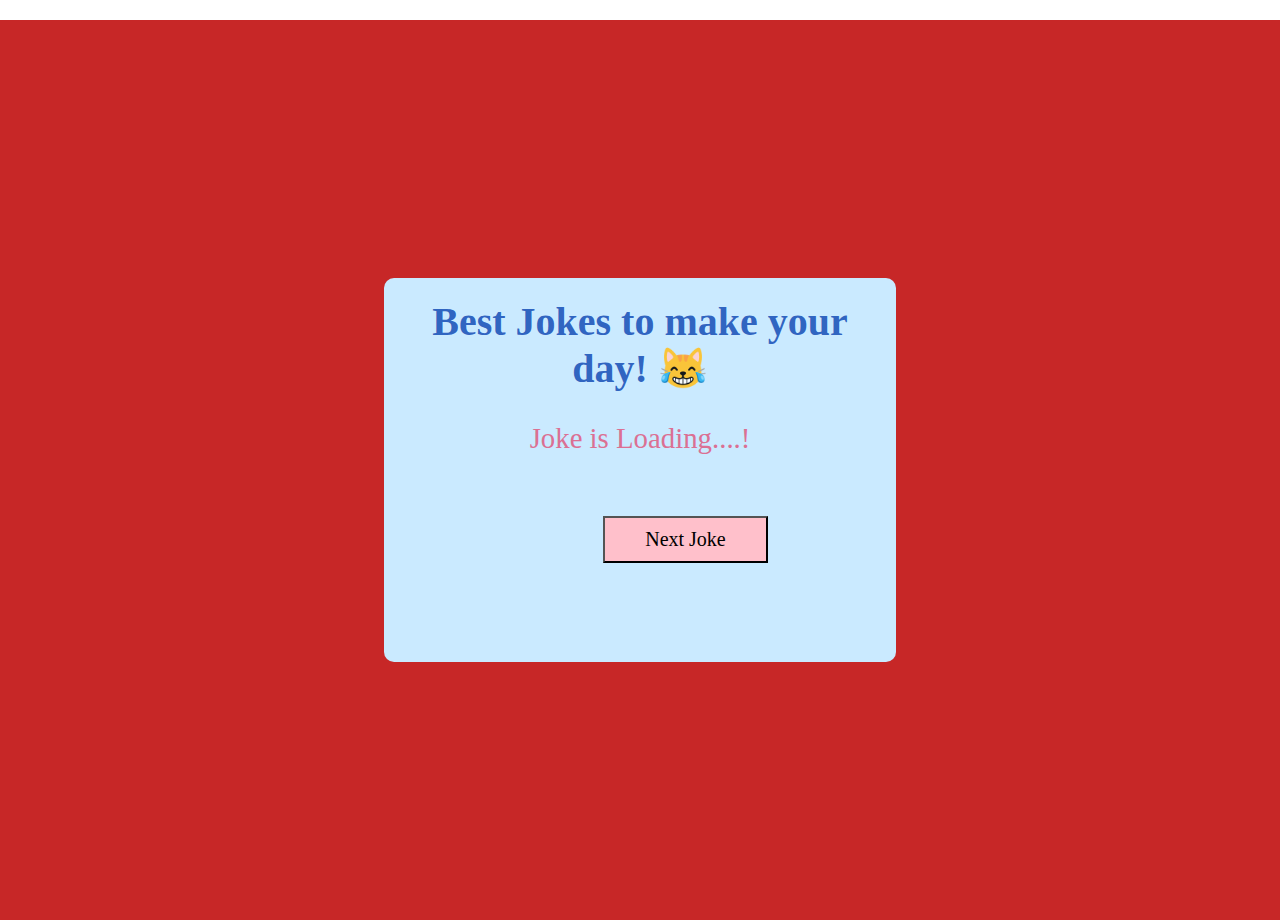
<file: fetchAPI - Promises/index.html>
<!DOCTYPE html>
<html lang="en">
<head>
    <meta charset="UTF-8">
    <meta http-equiv="X-UA-Compatible" content="IE=edge">
    <meta name="viewport" content="width=device-width, initial-scale=1.0">
    <link rel="stylesheet" href="style.css">
    <title>Best Jokes</title>
</head>
<body>
    <div class="container">
        <div class="child">
            <h1>Best Jokes to make your day! 😹</h1>
            <div id="jokes" class="jokes" > Joke is Loading....!</div>
            <button id="jokesBtn" class="btn">Next Joke</button>
        </div>
    </div>
    
    <script src="script.js"></script>
</body>
</html>
</file>
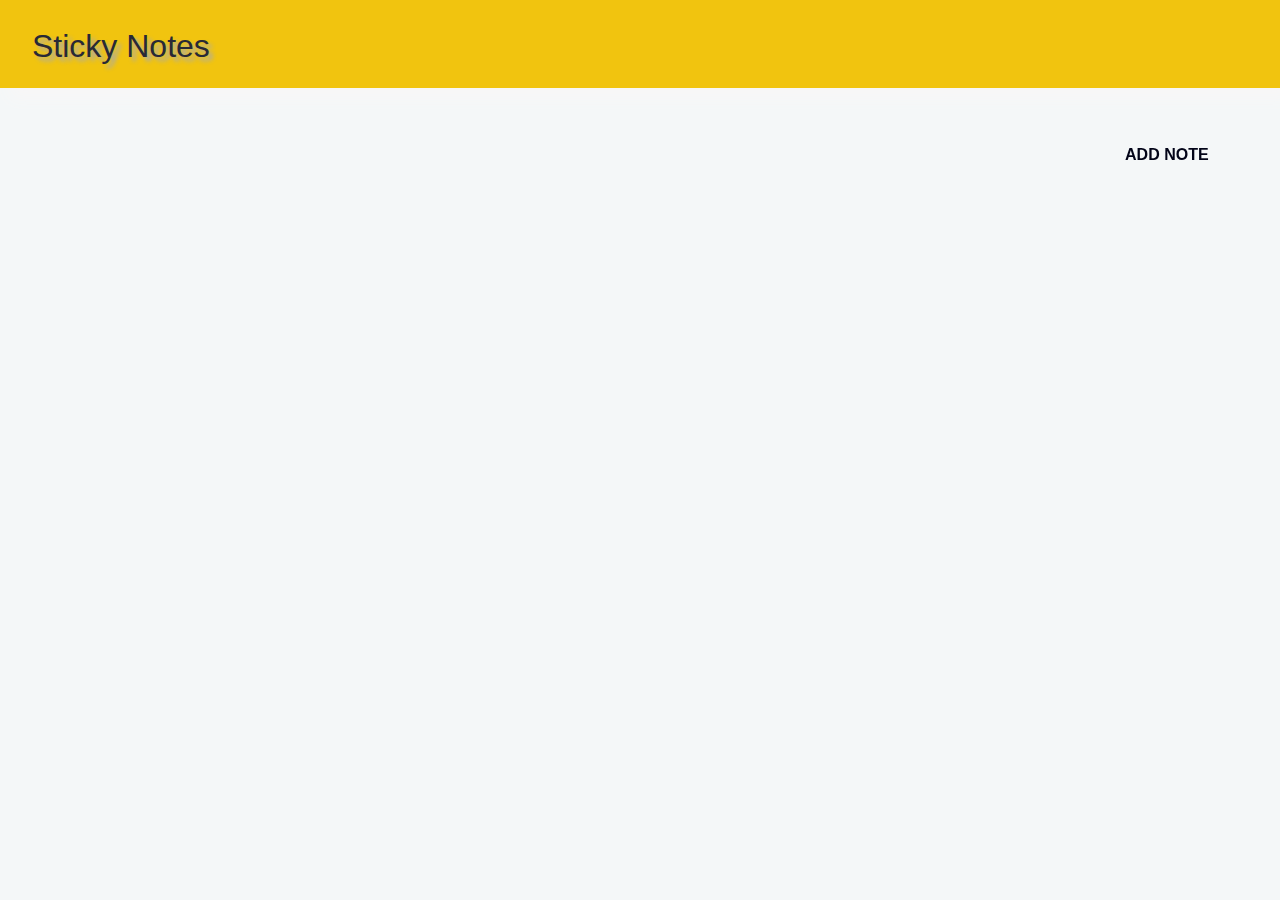
<file: GoogleKeepClone/index.html>
<!DOCTYPE html>
<html lang="en">
<head>
    <meta charset="UTF-8">
    <meta http-equiv="X-UA-Compatible" content="IE=edge">
    <meta name="viewport" content="width=device-width, initial-scale=1.0">
    <link rel="stylesheet" href="https://fonts.googleapis.com/css?family=Tangerine">
    <link rel="stylesheet" href="https://cdnjs.cloudflare.com/ajax/libs/font-awesome/5.10.0/css/all.min.css" integrity="sha512-PgQMlq+nqFLV4ylk1gwUOgm6CtIIXkKwaIHp/PAIWHzig/lKZSEGKEysh0TCVbHJXCLN7WetD8TFecIky75ZfQ==" crossorigin="anonymous" referrerpolicy="no-referrer" />
    <link rel="stylesheet" href="style.css">

    <title>Sticky Notes</title>
</head>
<body>
    
    <div class="heading">
        <h1> <i class="fas fa-sticky-note"></i> Sticky Notes</h1>
    </div>

    <div class="btn-div">
        <button class="learn-more" class="add" id="add">
            <span class="button-text">Add note</span>
        </button>
    </div>


    <script src="script.js"></script>

</body>
</html>
</file>
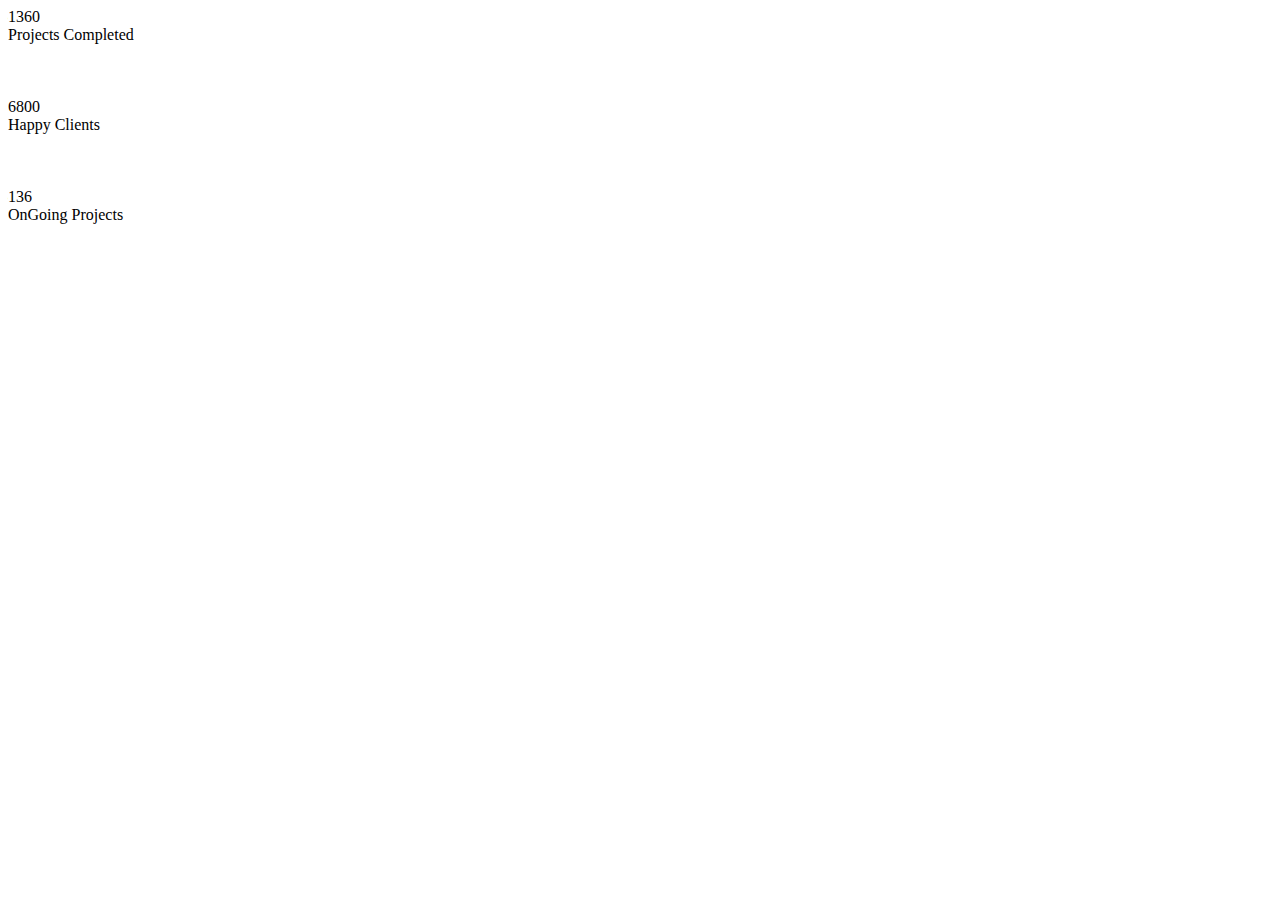
<file: incrementCounter/index.html>
<!DOCTYPE html>
<html lang="en">
<head>
    <meta charset="UTF-8">
    <meta http-equiv="X-UA-Compatible" content="IE=edge">
    <meta name="viewport" content="width=device-width, initial-scale=1.0">
    <link rel="stylesheet" href="https://cdnjs.cloudflare.com/ajax/libs/font-awesome/6.2.1/css/all.min.css" integrity="sha512-MV7K8+y+gLIBoVD59lQIYicR65iaqukzvf/nwasF0nqhPay5w/9lJmVM2hMDcnK1OnMGCdVK+iQrJ7lzPJQd1w==" crossorigin="anonymous" referrerpolicy="no-referrer" />
    <title>Document</title>
</head>
<body>
    <div class="container">
        <i class="fas fa-mug-hot fa-4x"></i>
        <div class="counter" data-target="4000"></div>
        <span>Projects Completed</span>
    </div>
    <br><br><br>

    <div class="container">
        <i class="fa fa-user fa-4x"></i>
        <div class="counter" data-target="20000"></div>
        <span>Happy Clients</span>
        </div>
    </div><br><br><br>

    <div class="container">
        <i class="fa fa-tasks fa-4x"></i>
        <div class="counter" data-target="400"></div>
        <span>OnGoing Projects</span>
    </div>

    <script>

        const counters = document.querySelectorAll(".counter");
        counters.forEach((counter) => {
            counter.innerHTML = 0;

            const updateCounter = () => {
                const targetCount = +counter.getAttribute('data-target');
                // + to used convert string into number

                const startingCount = Number(counter.innerHTML);

                const incr = targetCount/100;

                if(startingCount<targetCount){
                    counter.innerHTML = `${Math.round(startingCount + incr)}`;
                    setTimeout(updateCounter, 20);
                }  
                else{
                    counter.innerHTML = targetCount;
                } 
            }
            updateCounter();
        });

    </script>
</body>
</html>


<!-- data-(var) attribute are designed to hold custom data for custom 
(typically client side JS) to process -->
</file>
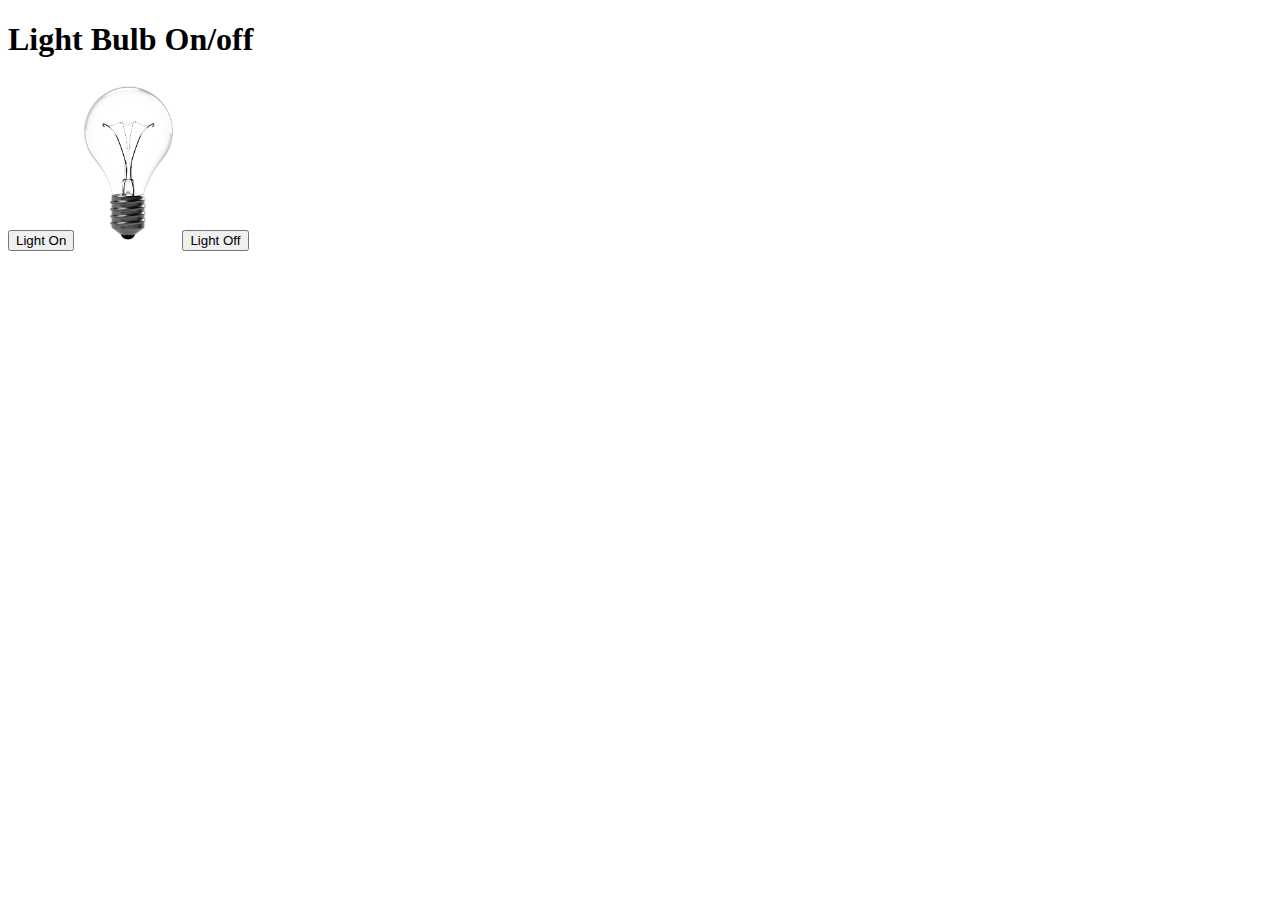
<file: light OnOff/index.html>
<!DOCTYPE html>
<html lang="en">
<head>
    <meta charset="UTF-8">
    <meta http-equiv="X-UA-Compatible" content="IE=edge">
    <meta name="viewport" content="width=device-width, initial-scale=1.0">
    <title>Document</title>
</head>
<body>

    <div class="containter">
        <h1> Light Bulb On/off</h1>
        <button onclick="document.getElementById('image').src='img/bulbOn.png'"> Light On</button>
        <img id="image" src="img/bulbOff.jpg" alt = "Bulb Off" style="width: 100px;">
        <button onclick="document.getElementById('image').src='img/bulbOff.jpg'"> Light Off</button>
    </div>
    
</body>
</html>
</file>
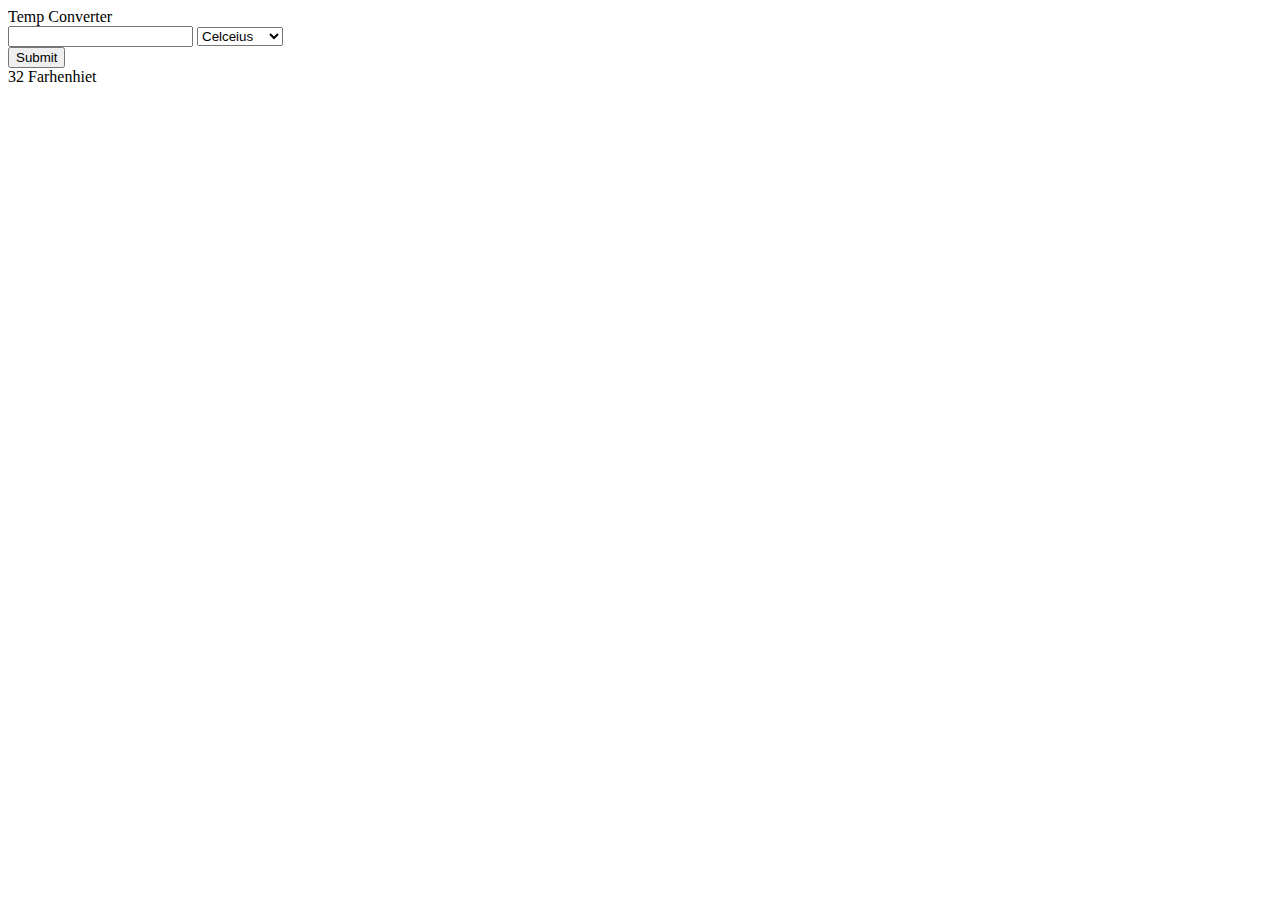
<file: tempConverter/index.html>
<!DOCTYPE html>
<html lang="en">
<head>
    <meta charset="UTF-8">
    <meta http-equiv="X-UA-Compatible" content="IE=edge">
    <meta name="viewport" content="width=device-width, initial-scale=1.0">
    <title>Document</title>
</head>
<body>
            <form for="temp" onsubmit="calculateTemp(); return false ">
            <label for="temp" style.font="center">Temp Converter</label> <br/>
            <input type="number" name="temp" id="temp">
            <select id="temp_diff" name="temp_diff">
                <option  value="cel">Celceius</option>
                <option  value="Far">Fahrenheit</option>
            </select><br/>
            <input type="submit" name="temp"><br/>
            <span id="result"></span>


    <script>

    const calculateTemp = () =>{
        const input = document.getElementById("temp").value;
        const selectOption = document.getElementById("temp_diff").selectedIndex;
        const result = document.getElementById("result");

        
        if(selectOption == 0){
            const feh = Math.round((input*9/5)+32)
            result.innerHTML=`${feh} Farhenhiet`;
        }
        else{
            const cel = Math.round((input-32)*5/9)
            result.innerHTML=`${cel} Celceius`;
        }
    }
    calculateTemp();
    btn.addEventListener("click",converter)



    </script>
</body>
</html>
</file>
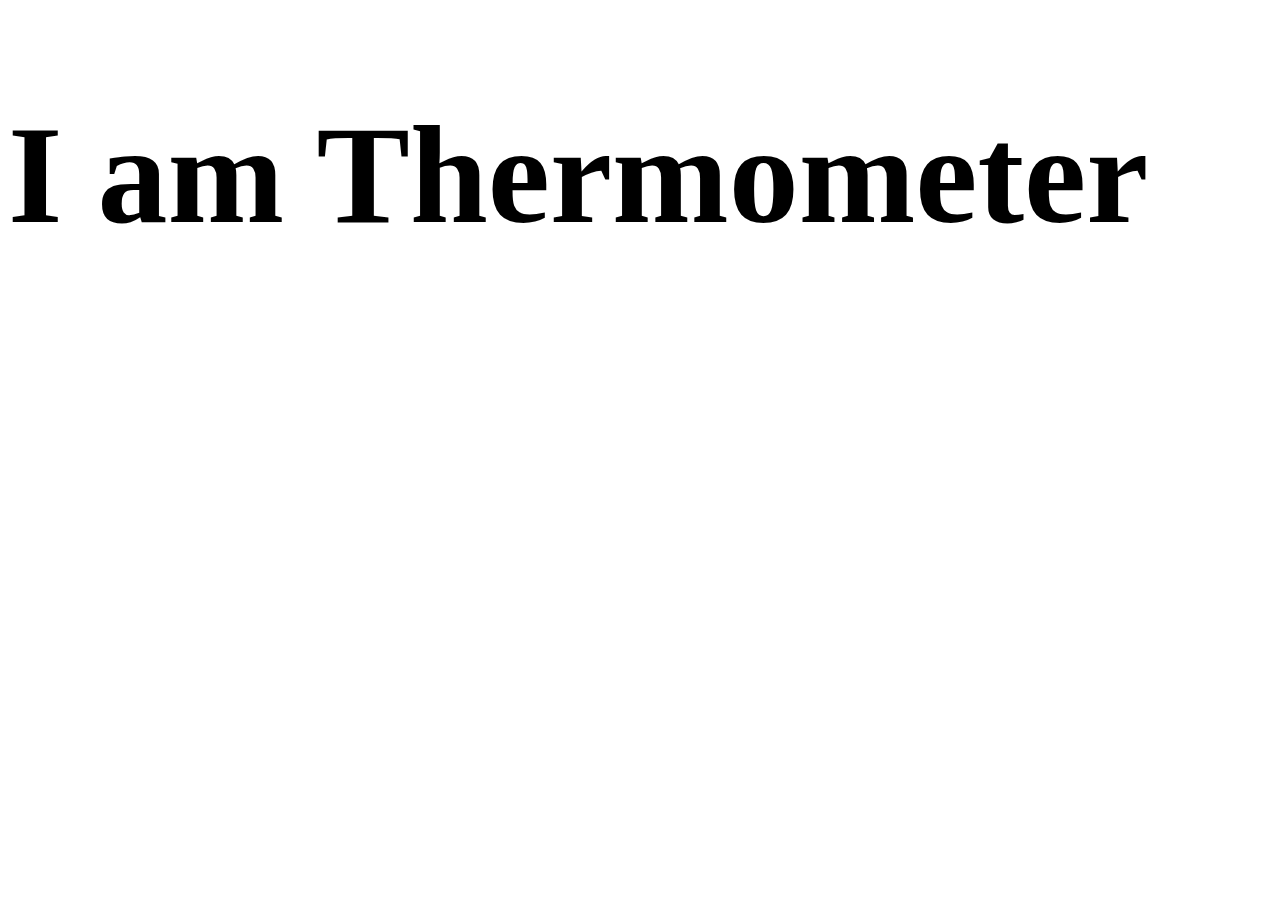
<file: thermometer/index.html>
<!DOCTYPE html>
<html lang="en">
<head>
    <meta charset="UTF-8">
    <meta http-equiv="X-UA-Compatible" content="IE=edge">
    <meta name="viewport" content="width=device-width, initial-scale=1.0">
    <link rel="stylesheet" href="https://cdnjs.cloudflare.com/ajax/libs/font-awesome/6.2.1/css/all.min.css" integrity="sha512-MV7K8+y+gLIBoVD59lQIYicR65iaqukzvf/nwasF0nqhPay5w/9lJmVM2hMDcnK1OnMGCdVK+iQrJ7lzPJQd1w==" crossorigin="anonymous" referrerpolicy="no-referrer" />
    <title>Document</title>
</head>
<body>
    <div class="mainDiv">
        <div class="innerDiv">
            <h1 style="font-size: 140px;"> I am Thermometer <span id="temp" class="fa"></span></h1>
        </div>
    </div>


    <script>

    const Thermometer = () => {
        let temp = document.getElementById("temp");
        temp.innerHTML = "&#xf2cb";

        setTimeout(() => {
            temp.innerHTML = "&#xf2ca";
            temp.style.color = "#f8b627"; 
    },1000);

        setTimeout(() => {
                temp.innerHTML = "&#xf2c9";
        },2000);

        setTimeout(() => {
                temp.innerHTML = "&#xf2c8";
        },3000);

        setTimeout(() => {
                temp.innerHTML = "&#xf2c7";
                temp.style.color = "#d63031"; 
        },4000);
}

        Thermometer();

        setInterval(Thermometer,5000)
        
    </script>


</body>
</html>
</file>
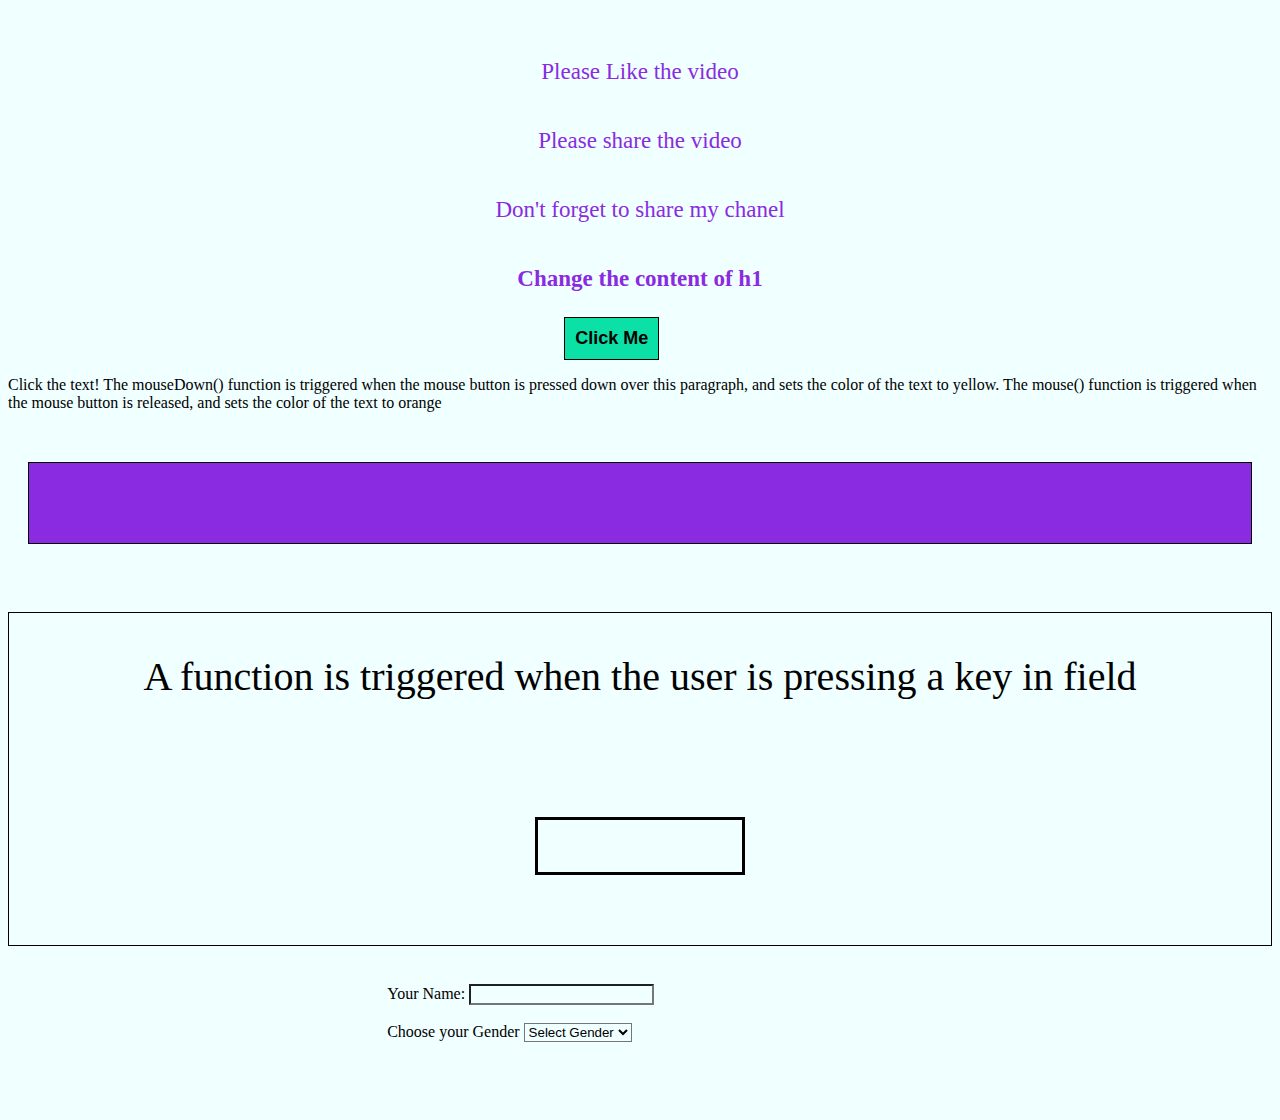
<file: domAndEvents.html>
<!DOCTYPE html>
<html lang="en">
<head>
    <meta charset="UTF-8">
    <meta http-equiv="X-UA-Compatible" content="IE=edge">
    <meta name="viewport" content="width=device-width, initial-scale=1.0">
    <title>Document</title>
    <style>
        * {
            background-color: azure;
        }

        .para, #heading{
            padding: 10px;
            font-size: 23px;
            text-align: center;
            color:blueviolet
            
        }
        button{
            padding: 10px 10px;
            position: relative;
            margin-left: 44%;
            background-color: rgb(11, 224, 167);
            border: 1px solid black;
            cursor: pointer;  
            font-weight: bold;
            font-size: 18px;
        }

        #box{
            border: 1px solid black;
            text-align: center;
            padding: 40px;
            margin: 50px 20px;
            background-color: blueviolet;
        }

        .main-div{
            border: 1px solid black;
            text-align: center;
            font-size: 40px;
            width: auto;
        }
        .effect-1{
            border: 3px solid black;
            text-align: center;
            width: 200px ;
            height: 50px;
            margin: 30px 20px;
            font-size: x-large;
        }

        #key{
            color: brown;
        }
        .container1{
            display: flex;
            flex-direction: column;
            justify-content: center;
            flex-wrap: wrap;
            margin-top: 20px;
            margin-bottom: 60px;
            margin-left: 30%;
        }

    </style>
    
</head>
<body>
    
        <!--DOM-->
<br>
        <p class="para">Please Like the video</p>
        <p class="para">Please share the video</p>
        <p class="para">Don't forget to share my chanel</p>

        <h1 id="heading">Change the content of h1</h1>
        <button onclick="changeContent()">Click Me</button>
<br>
        <!--Mouse Events-->

        <p id="mouseEvent" onmousedown="mouseDown()" onmouseup="mouseUp()"> 
        Click the text! The mouseDown() function is triggered when the mouse
        button is pressed down over this paragraph, and sets the color of the text to yellow.
        The mouse() function is triggered when the mouse button is released, and sets
        the color of the text to orange</p>
        
        <div class="container">
        <div id= "box">
        </div></div>

<br>
        <!--KeyBoard Events-->

        <div class ="main-div">
            <p> A function is triggered when the user is pressing a key in field</p>
            <br>
            <input type="text" class="effect-1" onkeypress="keyPress()" onkeydown="keyDown()" onkeyup="keyUp()">
            <br/>
            <p id="key"></p>
        </div>

<br>
        <!--Input Event -->

        <div class="container1">
            <div>
                <label for="">Your Name: </label>
                <input  type="text" name="" id="name">
                <br><br>
                <label>Choose your Gender 
                <select id="gender" name="gender">
                    <option value="">Select Gender</option>
                    <option value="Male">Male 🙋🏻‍♂️</option>
                    <option value="Female">Female 🙋🏻‍♀️</option>
                </select>
                </label>
            </div>
            <br>
            <div id="result"></div>
        </div>




</body>        


    <script>

        // DOM

        const changeContent = () => {

            // ① directly write the content
                 //document.getElementById('heading').innerHTML = "Welcome Boy!";

            // ② by taking the reference, heading is the object here
            
                    // const headingChange = document.getElementsByClassName('para');
                    // headingChange.innerHTML = "Hello";

                    //console.log(document.getElementsByClassName('para'));

                    //console.log(document.getElementsByTagName('h1'));

            // ⓷ Now the same, we have is the query selector
            // querySelector is used for all selectors whether id, class,child etc
                // querySelector(selectors) return the first matching value, whereas,
                // querySelectorAll(selectors) will return all matching values

                document.querySelector('.para').innerHTML = "Bye";
        }

        //Mouse Events

        function mouseDown(){
            document.getElementById('mouseEvent').style.color="#F8B627";
        }

        function mouseUp(){
            document.getElementById('mouseEvent').style.color="orange";
        }

        const mEnter = document.getElementById("box")

        mEnter.addEventListener("mouseenter", () => {
            mEnter.style.backgroundColor = "pink";
        });
        mEnter.addEventListener("mouseleave", () => {
            mEnter.style.backgroundColor= "purple";
        });


        // KeyBoard Events

        const keyPress = () => {
            document.getElementById('key').innerHTML = `you pressed ${event.key}`;
        }

        const keyDown = () => {
            document.getElementById('key').innerHTML = `key is down`;
        }

        const keyUp = () => {
            document.getElementById('key').innerHTML = `key is up`;
        }

        //Input Events

        const gender = document.getElementById('gender');

        gender.addEventListener("change", () => {
            const input = document.getElementById('name').value;
            const genderSelect = document.getElementById('gender').value;
            const result = document.getElementById('result');

            result.innerHTML = `Mr ${input} selects ${genderSelect} gender.`;

            // We used change event because because we are using reference way.
        });

    </script>
</html>
</file>
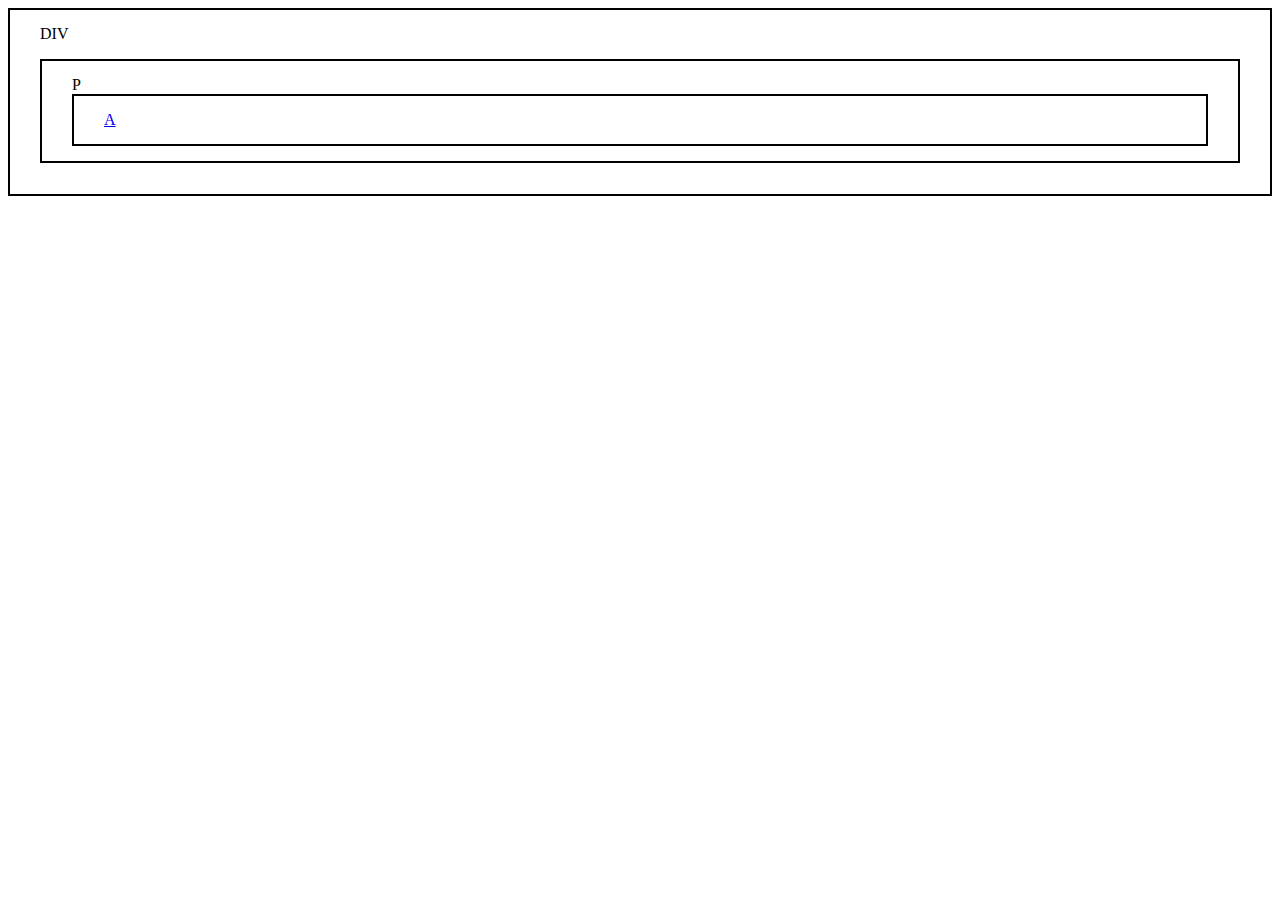
<file: eventPropagation.html>
<!DOCTYPE html>
<html lang="en">
<head>
<meta charset="utf-8">
<title>JavaScript Event Capturing Demo</title>
<style type="text/css">
    div, p, a{
        padding: 15px 30px;
        display: block;
        border: 2px solid #000;
        background: #fff;
    }
</style>
</head>
<body>
<div id="wrap">DIV
    <p class="hint">P
        <a href="#">A</a>
    </p>
</div>

<script>
    function showTagName() {
        alert("Capturing: "+ this.tagName);
    }
    
    var elems = document.querySelectorAll("div, p, a");
    for(let elem of elems) {
        elem.addEventListener("click", showTagName, true);
    }
    // In Event Propagation the third argument of addEventListener is by default false and it will work as bubbling 
    // .... whereas if it is true then it will work as capturing.
</script>
</body>
</html>
</file>
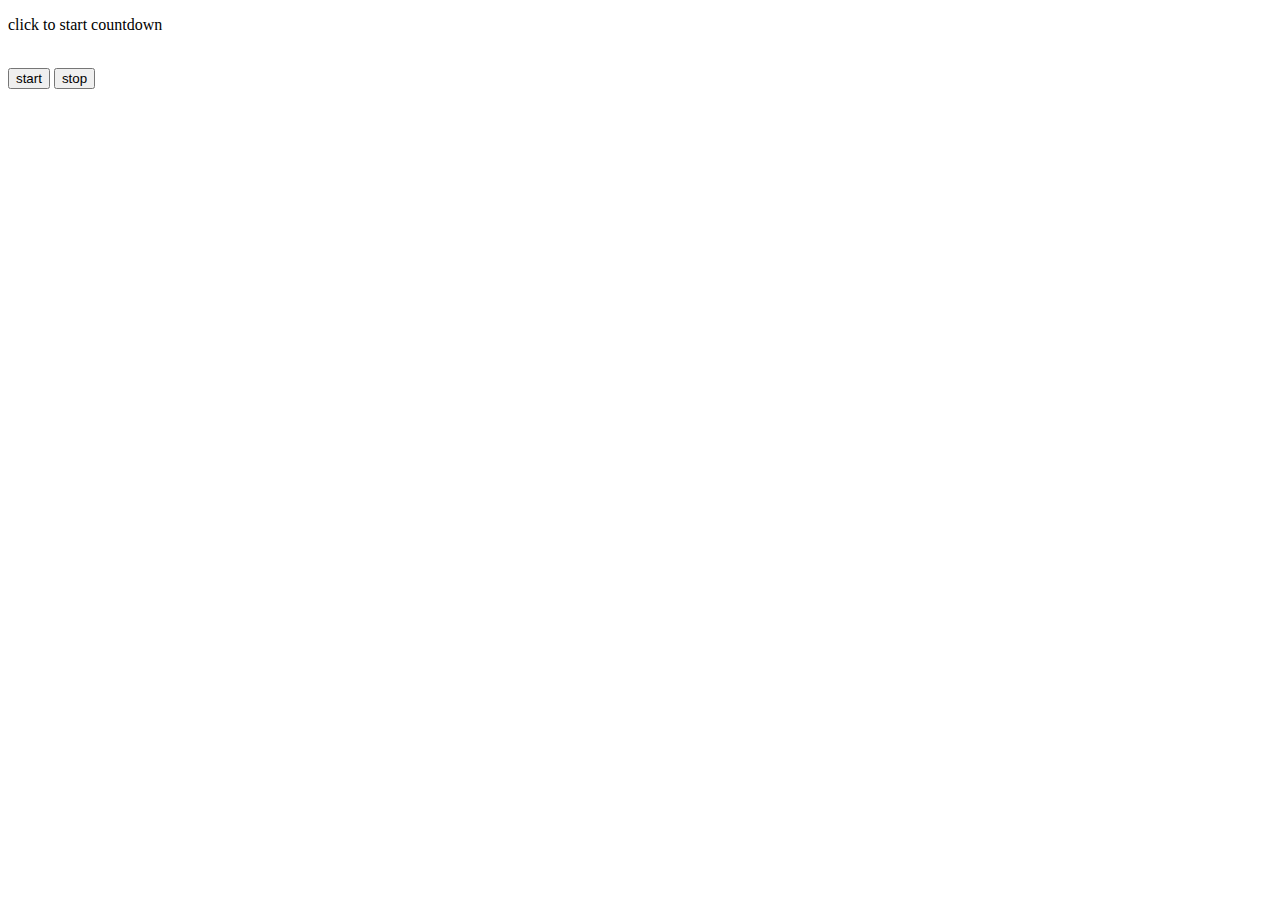
<file: eventsTime.html>
<!DOCTYPE html>
<html lang="en">
<head>
    <meta charset="UTF-8">
    <meta http-equiv="X-UA-Compatible" content="IE=edge">
    <meta name="viewport" content="width=device-width, initial-scale=1.0">
    <title>Document</title>

</head>
<body>
    <!--HTML-->

    <!--Set Timeout-->
    <!-- <div class="container">
        <div>
            <p>Want to know my name? 🤷🏻‍♂️</p>
            <p id="showMyName" ></p>
            <button id = "btn">Click</button>
        </div>
    </div>
    <br><br><br> -->

    <!--set TimeInterval()-->

    <div class="main-div">
        <div>
            <p>click to start countdown</p>
            <br>
            <button id = "bt">start</button>
            <button id = "bt1">stop</button>
        </div>
    </div>


    <!--Javascript-->
    <script>
        // set Timeout()
        
    //     const myName = document.querySelector("#showMyName");
    //     const btn = document.querySelector("#btn");

    //     const showMyName = () => {
    //         myName.innerHTML = "Loading... 🫣";
    //         setTimeout(() => {
    //             myName.innerHTML = "Kamlish Goswmai";
    //     },2000);
    // }

    // btn.addEventListener("click",showMyName)

    // set TimeInterval() / StopTimeInterval()

    const stopNum = document.querySelector('p')
    const bt = document.querySelector("#bt");
    const stopInterval = document.querySelector("#bt1") // To stop
    let num = 0;
    let timeRef;    // To Stop

    const showMyNum = () => {
        stopNum.innerHTML = "Loading... 🫣";

        timeRef = setInterval (() =>{  // we must pass reference of set interval to stop interval
            stopNum.innerHTML = `${num}`
            num++;
        },1000)
    }

    bt.addEventListener('click',showMyNum);
    
    stopInterval.addEventListener('click',() =>{
        clearInterval(timeRef);

    });


    </script>
</body>
</html>
</file>
<file: fetchAPI - Promises/style.css>
*{
    margin: 0;
    padding: 0;
    box-sizing: border-box;
    font-family: 'Times New Roman', Times, serif;
    
}

.container{
    width: 100vw;
    height: 100vh;
    background-color: rgb(199, 39, 39);
    margin-top: 20px;
    display: flex;
    justify-content: center;
    align-items: center;
}

.child{
    width: 40vw;
    height: 30vw;
    background-color: #caeaff;
    position: relative;
    border-radius: 10px;  
    padding-left: 40px;
    padding-right: 40px;
}

h1{
    color: rgba(27, 83, 185, 0.894);
    font-size: 40px;
    text-align: center; 
    padding-top: 20px;
}

.btn{
padding: 10px 40px;
font-size: 20px;
background-color: pink;
margin: 10% 0% 0% 35%;
position: absolute;
}

.jokes{
    padding: 10px 5px;
    text-align: center;
    color: palevioletred;
    padding-top: 30px;
    font-size: 1.8em;
}
.btn:hover{
    background-color: rgb(156, 38, 58);
    color: rgb(239, 235, 236);
}
</file>
<file: GoogleKeepClone/style.css>
*{
    margin: 0;
    padding: 0;
    box-sizing: border-box;
    outline: none;
}

body{
    background-color: #f4f7f8;
    font-family: "poppins", sans-serif;
    text-shadow: 4px 4px 4px #aaa;
    display: flex;
    flex-wrap: wrap;
}

.heading{
    width: 100vw;
    height: 5.5rem;
    background-color: #f1c40f;
    color: #282936;
    box-shadow: 10px 10px 16px rgb(248, 247, 247);
}

.heading h1{
    line-height: 5.8rem;
    margin-left: 2rem;
    font-weight: 400;
}

.add:active{
    transform: scale(0.98)
}

/* button style start */

.btn-div{
    position: fixed;
    top: 7rem;
    right: 1rem;
    border: none;
    border-radius: 3px;
    padding: 0.5rem 1rem;
    cursor: pointer;
}

button {
    position: relative;
    display: inline-block;
    cursor: pointer;
    outline: none;
    border: 0;
    vertical-align: middle;
    text-decoration: none;
    background: transparent;
    padding: 0;
    font-size: inherit;
    font-family: inherit;
}

button.learn-more{
    width: 12rem;
    height: auto;
}

.button-text {
    position: absolute;
    top: 0;
    left: 0;
    right: 0;
    bottom: 0;
    padding: 0.75rem 0;
    margin: 0 0 0 1.85rem;
    color: #020418;
    font-weight: 700;
    line-height: 1.6;
    text-align: center;
    text-transform: uppercase;
}



/* button style end */

.note{
    background-color: #fff;
    margin: 30px 20px;
    height: 200px;
    width: 400px;
    overflow-y: scroll;
    margin-top: 7rem;
    box-shadow: insert 1px 1px 0 rgb(0,0,0.1)
        inset 0 -1px 0 rgb(0,0,0.1) 
}

.note .tool{
    display: flex;
    justify-content: flex-end;
    padding: 0.5rem;
}

.note .tools button {
    background-color: transparent;
    border: none;
    color: #fff;
    cursor: pointer;
    font-size: 1rem;
    margin-left: 0.5rem;
}

.note textarea{
    outline: none;
    font-family: inherit;
    font-size: 1.2rem;
    border: none;
    height: 300px;
    width: 100%;
    padding: 20px;
}

.fa-edit,
.fa-trash-alt {
    color: #fff;
    padding: 10px;
    background-color: #2ecc71;
    border-radius: 50%;
}

.fa-trash-alt {
    background-color: #e74c3c;
}

.fa-edit:hover{
    background-color: #fff;
    color: #2ecc71;
}

.fa-trash-alt:hover{
    background-color: #fff;
    color: #e74c3c;
    filter: drop-shadow(0px 10px 8px rgba(219,218,218))
}

.main{
    padding: 20px
}

.hidden{
    display: none;
}
</file>
